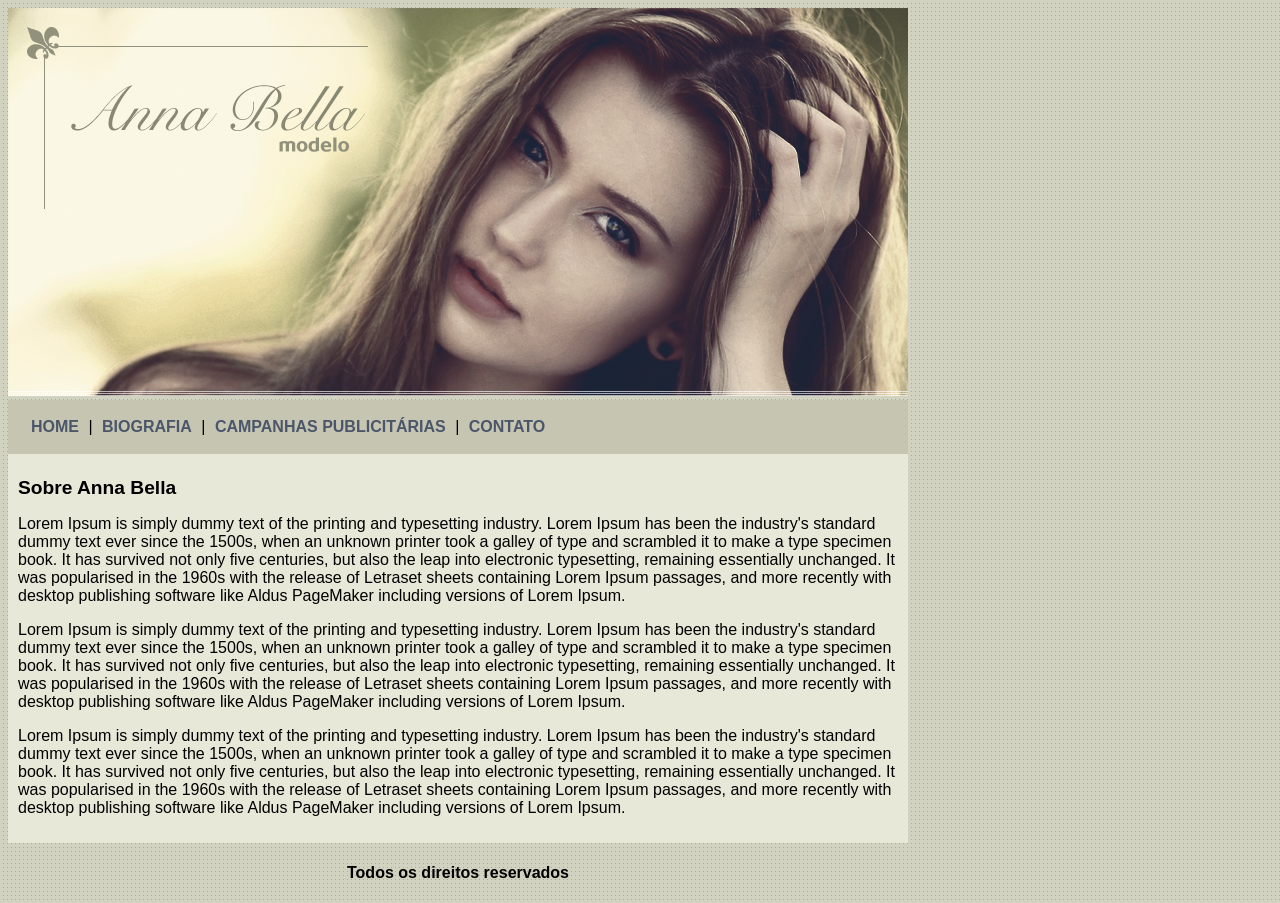
<file: Projeto Ana Bella/index.html>
<!DOCTYPE html>
<html>
<head>
	<title>Anna Bella Oficial</title>
	<meta charset="utf-8">

	<link rel="stylesheet" type="text/css" href="estilo.css">

	</head>
	<body>

		<div id="principal">
			
			<img src="imagens/capa.png">

			<div id="menu">
				
				<a href="index.html">HOME</a> |
				<a href="biografia.html">BIOGRAFIA</a> |
				<a href="campanhas-publicitarias.html">
				CAMPANHAS PUBLICITÁRIAS</a> |
				<a href="contato.html">CONTATO</a> 

			</div>

			<div id="conteudo"> <!-- inicio conteudo-->

				<h1>Sobre Anna Bella</h1>
				<p>
					Lorem Ipsum is simply dummy text of the printing and typesetting industry. Lorem Ipsum has been the industry's standard dummy text ever since the 1500s, when an unknown printer took a galley of type and scrambled it to make a type specimen book. It has survived not only five centuries, but also the leap into electronic typesetting, remaining essentially unchanged. It was popularised in the 1960s with the release of Letraset sheets containing Lorem Ipsum passages, and more recently with desktop publishing software like Aldus PageMaker including versions of Lorem Ipsum.
				</p>

				<p>
					Lorem Ipsum is simply dummy text of the printing and typesetting industry. Lorem Ipsum has been the industry's standard dummy text ever since the 1500s, when an unknown printer took a galley of type and scrambled it to make a type specimen book. It has survived not only five centuries, but also the leap into electronic typesetting, remaining essentially unchanged. It was popularised in the 1960s with the release of Letraset sheets containing Lorem Ipsum passages, and more recently with desktop publishing software like Aldus PageMaker including versions of Lorem Ipsum.
				</p>

				<p>
					Lorem Ipsum is simply dummy text of the printing and typesetting industry. Lorem Ipsum has been the industry's standard dummy text ever since the 1500s, when an unknown printer took a galley of type and scrambled it to make a type specimen book. It has survived not only five centuries, but also the leap into electronic typesetting, remaining essentially unchanged. It was popularised in the 1960s with the release of Letraset sheets containing Lorem Ipsum passages, and more recently with desktop publishing software like Aldus PageMaker including versions of Lorem Ipsum.
				</p>

			</div><!-- fim conteudo-->

			<div class="centralizar">
				<h4>Todos os direitos reservados</h4>
			</div>

		</div>

	</body>
</html>
</file>
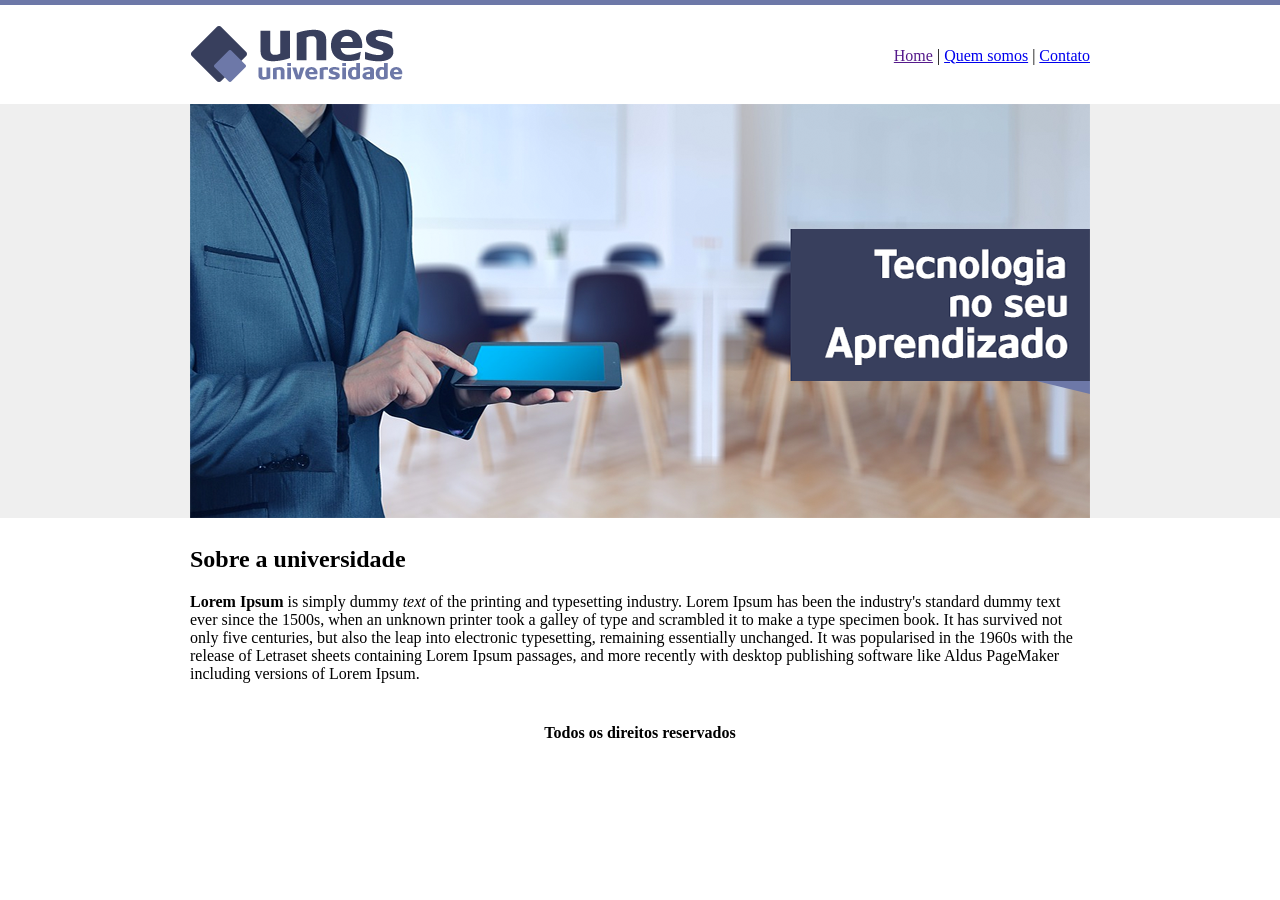
<file: Web2.0/ProjetoFinalHtml/index.html>
<!-- Apenas estudos.
	Utilizar tabelas não é a recomendação, porem foi apenas para estudos -->
<!DOCTYPE html>
<html>
	<head>
		<title>UNES - Página principal</title>
		<meta charset="utf-8">
	</head>
	<body background="imagens/fundo.png">

		<table border="0" width="900" align="center">

			<tr>
				<!-- height 89 para a altura -->
				<td height="89"><img src="imagens/logo.png"> </td>
				<td align="right"> <!-- align right: texto a direita -->
					<a href="">Home</a> |
					<a href="quem-somos.html">Quem somos</a> |
					<a href="contato.html">Contato</a>
				</td>
			</tr>
			
			<tr>
				<td colspan="2">
					<img src="imagens/capa.png">
				</td>
			</tr>

			<tr>
				<!-- colspan para utilizar os dois espaços na "tabela" -->
				<td colspan="2">
					
					<h2>Sobre a universidade</h2>
					<p>
					<strong>Lorem Ipsum</strong> is simply dummy <em>text</em> of the printing and typesetting industry. Lorem Ipsum has been the industry's standard dummy text ever since the 1500s, when an unknown printer took a galley of type and scrambled it to make a type specimen book. It has survived not only five centuries, but also the leap into electronic typesetting, remaining essentially unchanged. It was popularised in the 1960s with the release of Letraset sheets containing Lorem Ipsum passages, and more recently with desktop publishing software like Aldus PageMaker including versions of Lorem Ipsum.
				</p>

				</td>
			</tr>

			<tr>
				<td colspan="2" align="center">
					<h4>Todos os direitos reservados</h4>
				</td>
			</tr>

		</table>

	</body>
</html>
</file>
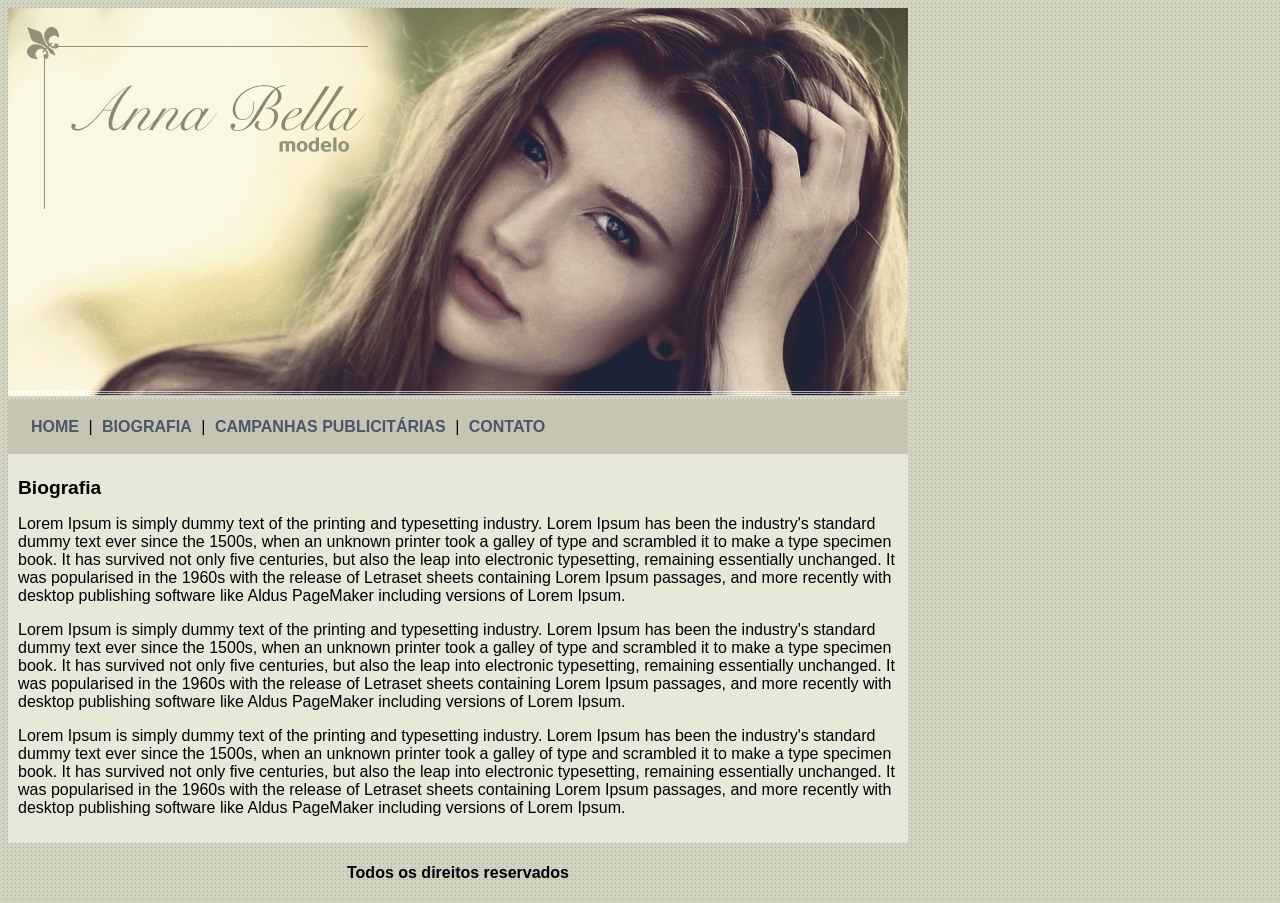
<file: Projeto Ana Bella/biografia.html>
<!DOCTYPE html>
<html>
<head>
	<title>Anna Bella - Biografica</title>
	<meta charset="utf-8">

	<link rel="stylesheet" type="text/css" href="estilo.css">

</head>
	<body>

		<div id="principal">
			
			<img src="imagens/capa.png">

			<div id="menu">
				
				<a href="index.html">HOME</a> |
				<a href="biografia.html">BIOGRAFIA</a> |
				<a href="campanhas-publicitarias.html">
				CAMPANHAS PUBLICITÁRIAS</a> |
				<a href="contato.html">CONTATO</a> 

			</div>

			<div id="conteudo"> <!-- inicio conteudo-->

				<h1>Biografia</h1>
				<p>
					Lorem Ipsum is simply dummy text of the printing and typesetting industry. Lorem Ipsum has been the industry's standard dummy text ever since the 1500s, when an unknown printer took a galley of type and scrambled it to make a type specimen book. It has survived not only five centuries, but also the leap into electronic typesetting, remaining essentially unchanged. It was popularised in the 1960s with the release of Letraset sheets containing Lorem Ipsum passages, and more recently with desktop publishing software like Aldus PageMaker including versions of Lorem Ipsum.
				</p>

				<p>
					Lorem Ipsum is simply dummy text of the printing and typesetting industry. Lorem Ipsum has been the industry's standard dummy text ever since the 1500s, when an unknown printer took a galley of type and scrambled it to make a type specimen book. It has survived not only five centuries, but also the leap into electronic typesetting, remaining essentially unchanged. It was popularised in the 1960s with the release of Letraset sheets containing Lorem Ipsum passages, and more recently with desktop publishing software like Aldus PageMaker including versions of Lorem Ipsum.
				</p>

				<p>
					Lorem Ipsum is simply dummy text of the printing and typesetting industry. Lorem Ipsum has been the industry's standard dummy text ever since the 1500s, when an unknown printer took a galley of type and scrambled it to make a type specimen book. It has survived not only five centuries, but also the leap into electronic typesetting, remaining essentially unchanged. It was popularised in the 1960s with the release of Letraset sheets containing Lorem Ipsum passages, and more recently with desktop publishing software like Aldus PageMaker including versions of Lorem Ipsum.
				</p>

			</div><!-- fim conteudo-->

			<div class="centralizar">
				<h4>Todos os direitos reservados</h4>
			</div>

		</div>

	</body>
</html>
</file>
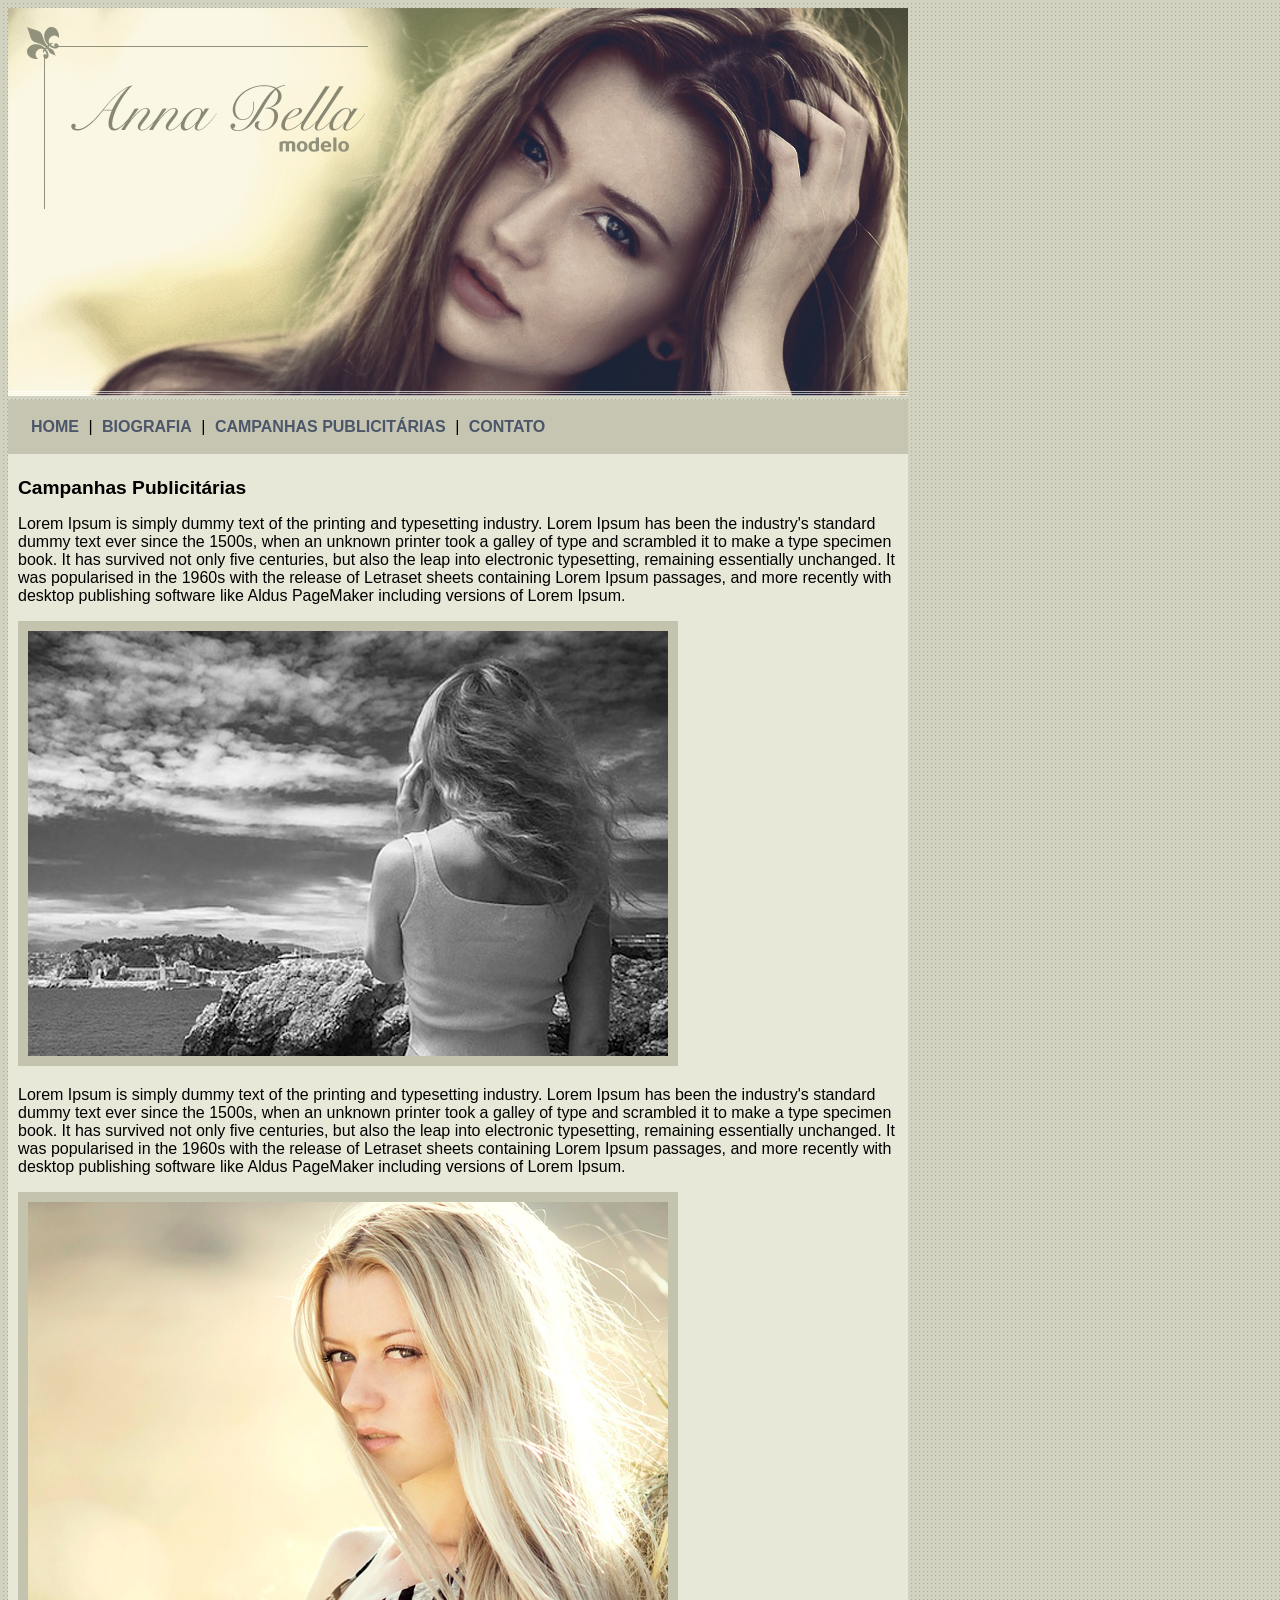
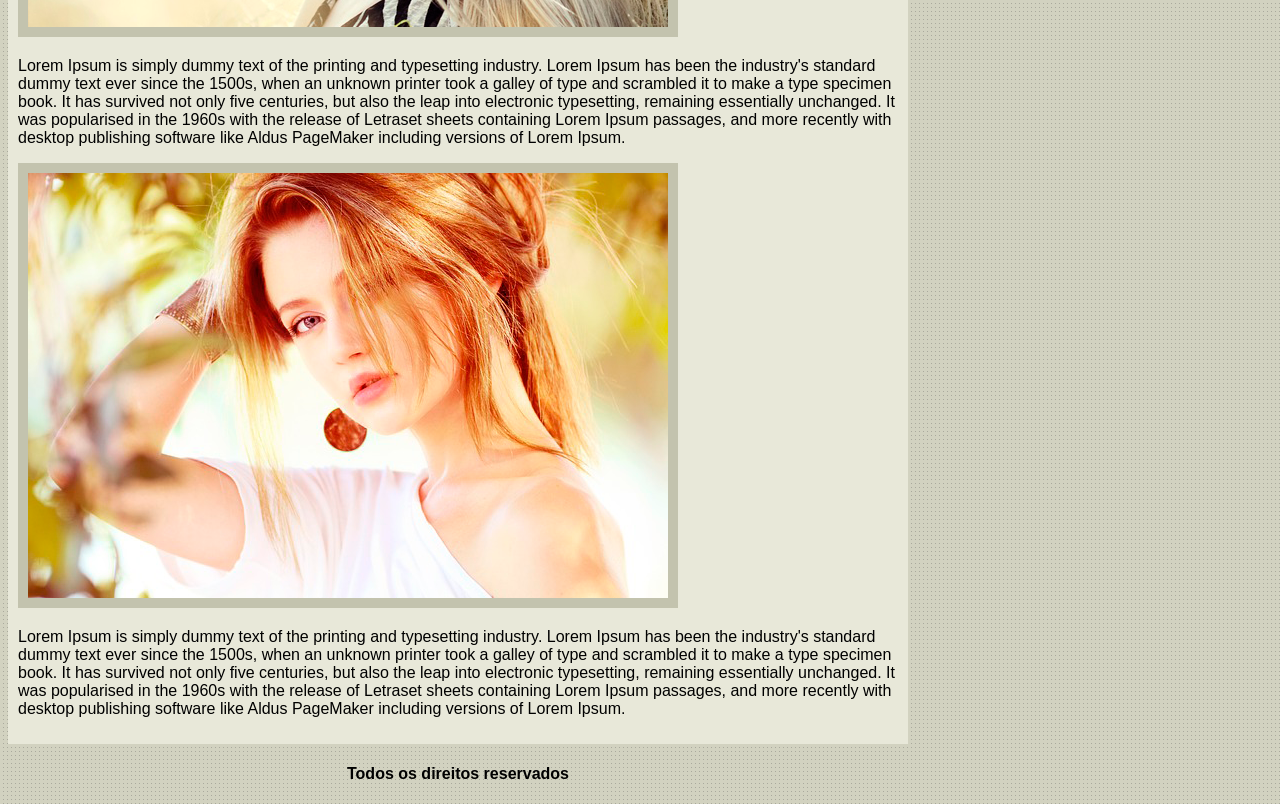
<file: Projeto Ana Bella/campanhas-publicitarias.html>
<!DOCTYPE html>
<html>
<head>
	<title>Anna Bella - Campanhas Publicitárias</title>
	<meta charset="utf-8">

	<link rel="stylesheet" type="text/css" href="estilo.css">

</head>
	<body>

		<div id="principal">
			
			<img src="imagens/capa.png">

			<div id="menu">
				
				<a href="index.html">HOME</a> |
				<a href="biografia.html">BIOGRAFIA</a> |
				<a href="campanhas-publicitarias.html">
				CAMPANHAS PUBLICITÁRIAS</a> |
				<a href="contato.html">CONTATO</a> 

			</div>

			<div id="conteudo"> <!-- inicio conteudo-->

				<h1>Campanhas Publicitárias</h1>
				<p>
					Lorem Ipsum is simply dummy text of the printing and typesetting industry. Lorem Ipsum has been the industry's standard dummy text ever since the 1500s, when an unknown printer took a galley of type and scrambled it to make a type specimen book. It has survived not only five centuries, but also the leap into electronic typesetting, remaining essentially unchanged. It was popularised in the 1960s with the release of Letraset sheets containing Lorem Ipsum passages, and more recently with desktop publishing software like Aldus PageMaker including versions of Lorem Ipsum.
				</p>

				<img src="imagens/foto1.png" class="img-campanha">

				<p>
					Lorem Ipsum is simply dummy text of the printing and typesetting industry. Lorem Ipsum has been the industry's standard dummy text ever since the 1500s, when an unknown printer took a galley of type and scrambled it to make a type specimen book. It has survived not only five centuries, but also the leap into electronic typesetting, remaining essentially unchanged. It was popularised in the 1960s with the release of Letraset sheets containing Lorem Ipsum passages, and more recently with desktop publishing software like Aldus PageMaker including versions of Lorem Ipsum.
				</p>

				<img src="imagens/foto2.png" class="img-campanha">

				<p>
					Lorem Ipsum is simply dummy text of the printing and typesetting industry. Lorem Ipsum has been the industry's standard dummy text ever since the 1500s, when an unknown printer took a galley of type and scrambled it to make a type specimen book. It has survived not only five centuries, but also the leap into electronic typesetting, remaining essentially unchanged. It was popularised in the 1960s with the release of Letraset sheets containing Lorem Ipsum passages, and more recently with desktop publishing software like Aldus PageMaker including versions of Lorem Ipsum.
				</p>

				<img src="imagens/foto3.png" class="img-campanha">

				<p>
					Lorem Ipsum is simply dummy text of the printing and typesetting industry. Lorem Ipsum has been the industry's standard dummy text ever since the 1500s, when an unknown printer took a galley of type and scrambled it to make a type specimen book. It has survived not only five centuries, but also the leap into electronic typesetting, remaining essentially unchanged. It was popularised in the 1960s with the release of Letraset sheets containing Lorem Ipsum passages, and more recently with desktop publishing software like Aldus PageMaker including versions of Lorem Ipsum.
				</p>

			</div><!-- fim conteudo-->

			<div class="centralizar">
				<h4>Todos os direitos reservados</h4>
			</div>

		</div>

	</body>
</html>
</file>
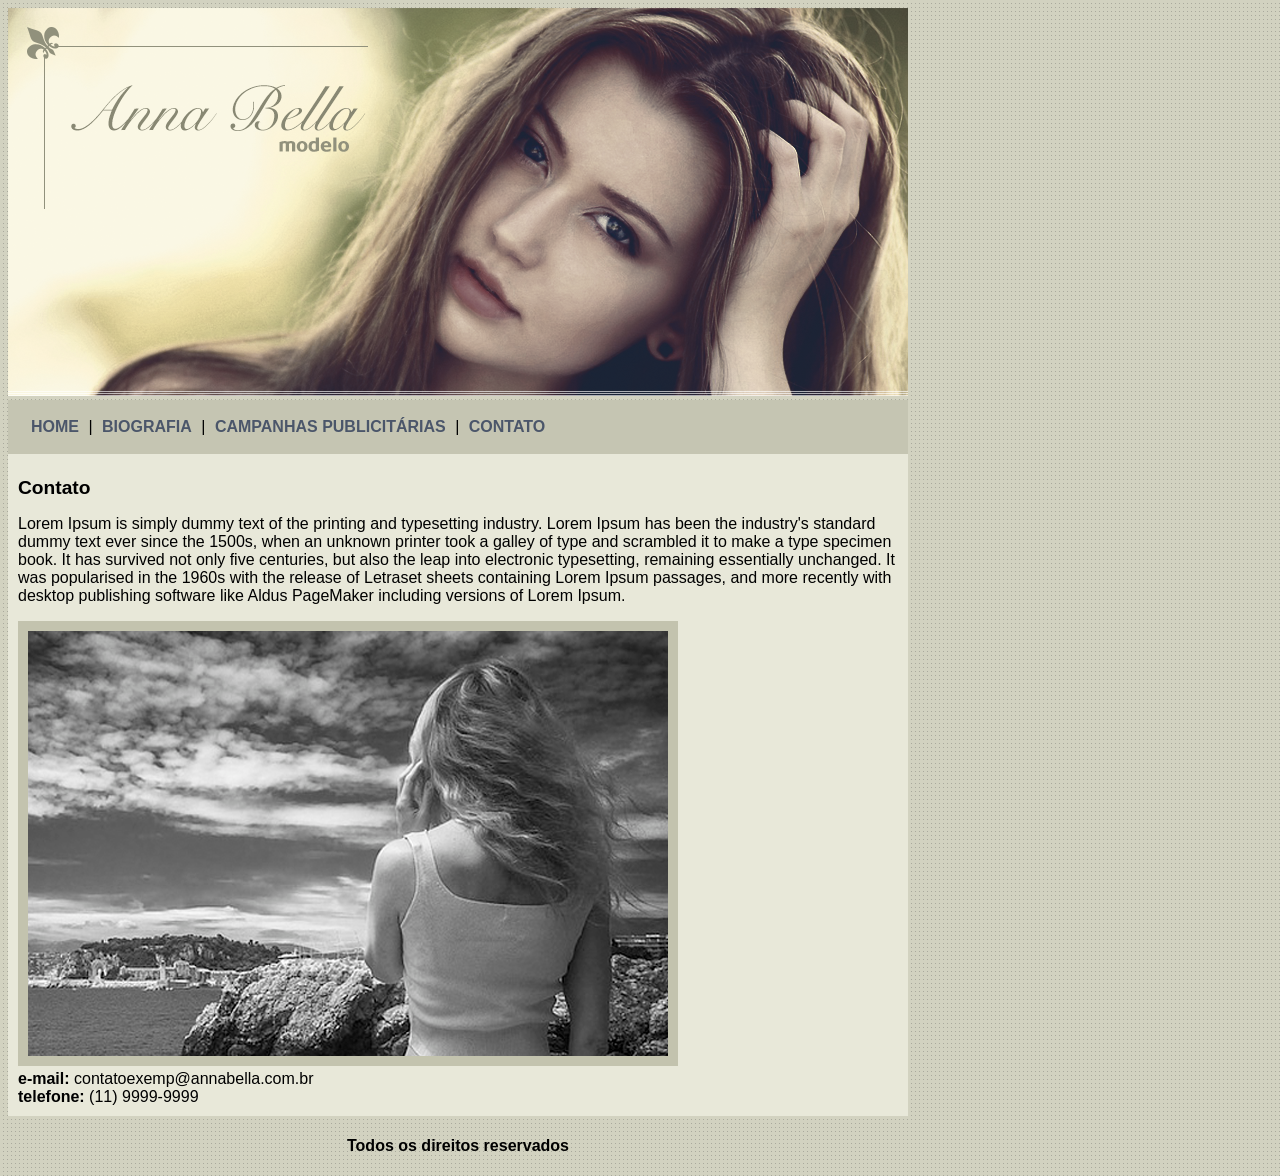
<file: Projeto Ana Bella/contato.html>
<!DOCTYPE html>
<html>
<head>
	<title>Anna Bella - Contato</title>
	<meta charset="utf-8">

	<link rel="stylesheet" type="text/css" href="estilo.css">

	</head>
	<body>

		<div id="principal">
			
			<img src="imagens/capa.png">

			<div id="menu">
				
				<a href="index.html">HOME</a> |
				<a href="biografia.html">BIOGRAFIA</a> |
				<a href="campanhas-publicitarias.html">
				CAMPANHAS PUBLICITÁRIAS</a> |
				<a href="contato.html">CONTATO</a> 

			</div>

			<div id="conteudo"> <!-- inicio conteudo-->

				<h1>Contato</h1>
				<p>
					Lorem Ipsum is simply dummy text of the printing and typesetting industry. Lorem Ipsum has been the industry's standard dummy text ever since the 1500s, when an unknown printer took a galley of type and scrambled it to make a type specimen book. It has survived not only five centuries, but also the leap into electronic typesetting, remaining essentially unchanged. It was popularised in the 1960s with the release of Letraset sheets containing Lorem Ipsum passages, and more recently with desktop publishing software like Aldus PageMaker including versions of Lorem Ipsum.
				</p>

				<img src="imagens/foto1.png" class="img-campanha">

				<div>
					<strong>e-mail:</strong> contatoexemp@annabella.com.br<br>
					<strong>telefone:</strong> (11) 9999-9999
				</div>

			</div><!-- fim conteudo-->

			<div class="centralizar">
				<h4>Todos os direitos reservados</h4>
			</div>

		</div>

	</body>
</html>
</file>
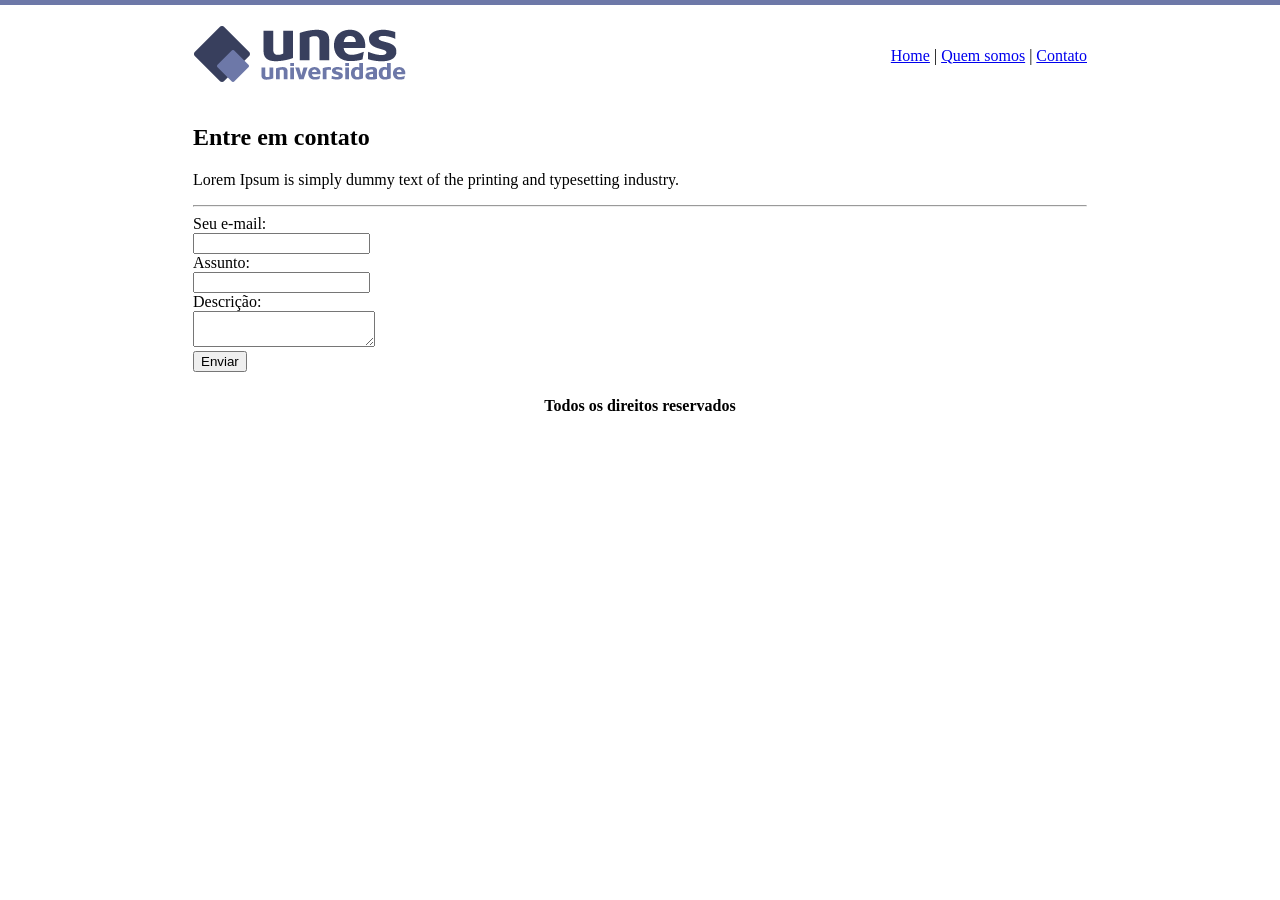
<file: Web2.0/ProjetoFinalHtml/contato.html>
<!-- Apenas estudos.
	Utilizar tabelas não é a recomendação, porem foi apenas para estudos -->
<!DOCTYPE html>
<html>
	<head>
		<title>UNES - contato</title>
		<meta charset="utf-8">
	</head>
	<body background="imagens/fundo2.png">

		<table border="0" width="900" align="center">

			<tr>
				<!-- height 89 para a altura -->
				<td height="89"><img src="imagens/logo.png"> </td>
				<td align="right"> <!-- align right: texto a direita -->
					<a href="index.html">Home</a> |
					<a href="quem-somos.html">Quem somos</a> |
					<a href="contato.html">Contato</a>
				</td>
			</tr>
			
			<tr>
				<!-- colspan para utilizar os dois espaços na "tabela" -->
				<td colspan="2">
					
					<h2>Entre em contato</h2>
					<p>
						Lorem Ipsum is simply dummy text of the printing and typesetting industry. 
					</p>

					<hr>

					<form>
						Seu e-mail: <br>
						<input type="text" name="email"><br>

						Assunto: <br>
						<input type="text" name="assunto"><br>

						Descrição: <br>
						<textarea></textarea><br>

						<input type="submit" value="Enviar">

					</form>

				</td>
			</tr>

			<tr>
				<td colspan="2" align="center">
					<h4>Todos os direitos reservados</h4>
				</td>
			</tr>

		</table>

	</body>
</html>
</file>
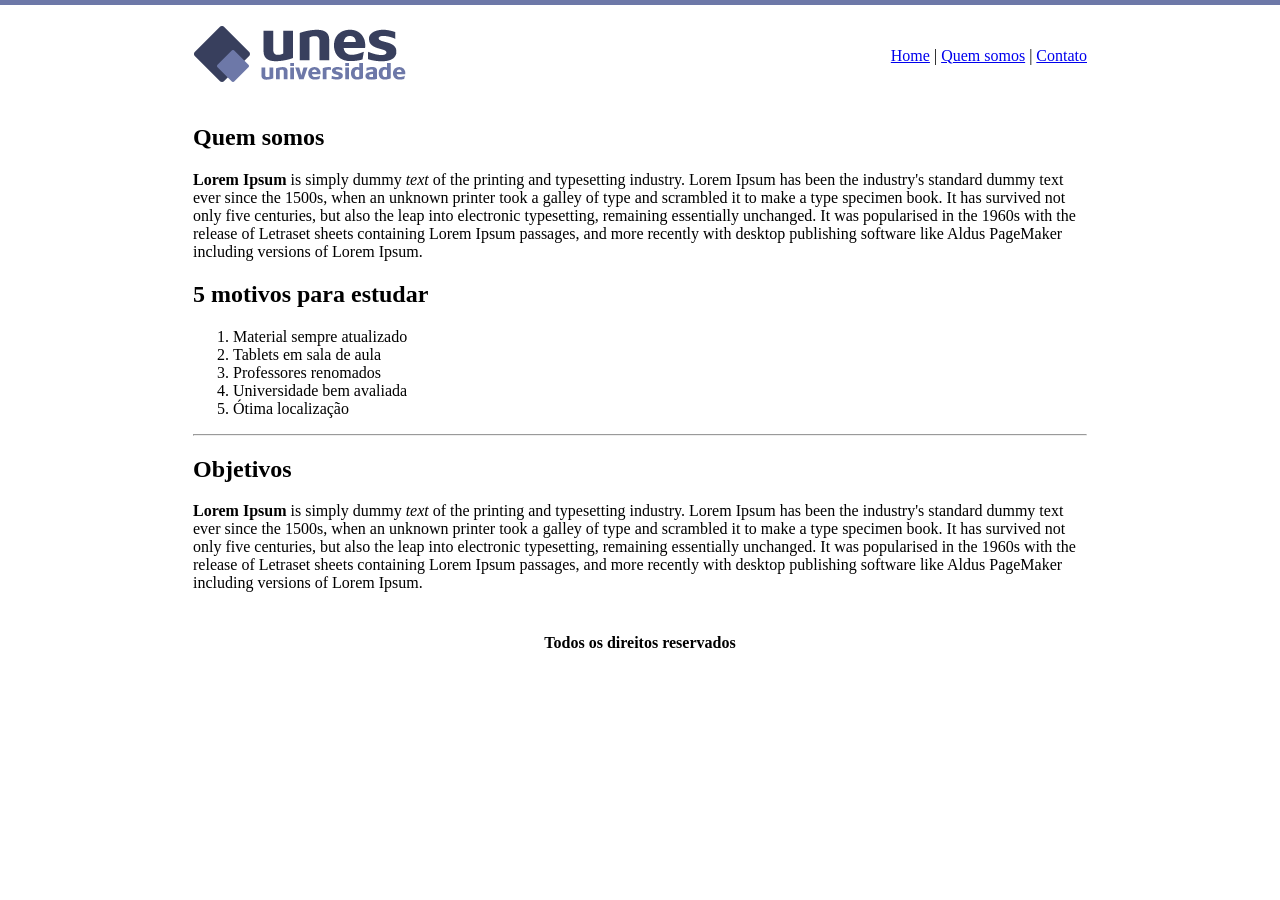
<file: Web2.0/ProjetoFinalHtml/quem-somos.html>
<!-- Apenas estudos.
	Utilizar tabelas não é a recomendação, porem foi apenas para estudos -->
<!DOCTYPE html>
<html>
	<head>
		<title>UNES - quem somos</title>
		<meta charset="utf-8">
	</head>
	<body background="imagens/fundo2.png">

		<table border="0" width="900" align="center">

			<tr>
				<!-- height 89 para a altura -->
				<td height="89"><img src="imagens/logo.png"> </td>
				<td align="right"> <!-- align right: texto a direita -->
					<a href="index.html">Home</a> |
					<a href="quem-somos.html">Quem somos</a> |
					<a href="contato.html">Contato</a>
				</td>
			</tr>
			
			<tr>
				<!-- colspan para utilizar os dois espaços na "tabela" -->
				<td colspan="2">
					
					<h2>Quem somos</h2>
					<p>
						<strong>Lorem Ipsum</strong> is simply dummy <em>text</em> of the printing and typesetting industry. Lorem Ipsum has been the industry's standard dummy text ever since the 1500s, when an unknown printer took a galley of type and scrambled it to make a type specimen book. It has survived not only five centuries, but also the leap into electronic typesetting, remaining essentially unchanged. It was popularised in the 1960s with the release of Letraset sheets containing Lorem Ipsum passages, and more recently with desktop publishing software like Aldus PageMaker including versions of Lorem Ipsum.
					</p>
					
					<h2>5 motivos para estudar</h2>
					<ol>
						<li>Material sempre atualizado</li>
						<li>Tablets em sala de aula</li>
						<li>Professores renomados</li>
						<li>Universidade bem avaliada</li>
						<li>Ótima localização</li>
					</ol>

					<hr>
					
					<h2>Objetivos</h2>
					<p>
						<strong>Lorem Ipsum</strong> is simply dummy <em>text</em> of the printing and typesetting industry. Lorem Ipsum has been the industry's standard dummy text ever since the 1500s, when an unknown printer took a galley of type and scrambled it to make a type specimen book. It has survived not only five centuries, but also the leap into electronic typesetting, remaining essentially unchanged. It was popularised in the 1960s with the release of Letraset sheets containing Lorem Ipsum passages, and more recently with desktop publishing software like Aldus PageMaker including versions of Lorem Ipsum.
					</p>

				</td>
			</tr>

			<tr>
				<td colspan="2" align="center">
					<h4>Todos os direitos reservados</h4>
				</td>
			</tr>

		</table>

	</body>
</html>
</file>
<file: Projeto Ana Bella/estilo.css>
body {
	background: #d2d2c1 url('imagens/fundo.png');
	font: 16px Arial, Helvetica, sans-serif;
}

#principal {
	width: 900px;
}

#menu {
	background: #c5c5b2;
	padding: 18px;
}

#conteudo {
	background: #e8e8d9;
	padding: 10px;
}

a {
	color: #4b566a;
	text-decoration: none;
	font-weight: bold;
	padding: 5px;
}

.centralizar {
	text-align: center;
}

h1 {
	color: 828271;
	font-size: 1.2em;
}

.img-campanha {
	border: 10px solid #c3c3ae;
}
</file>
